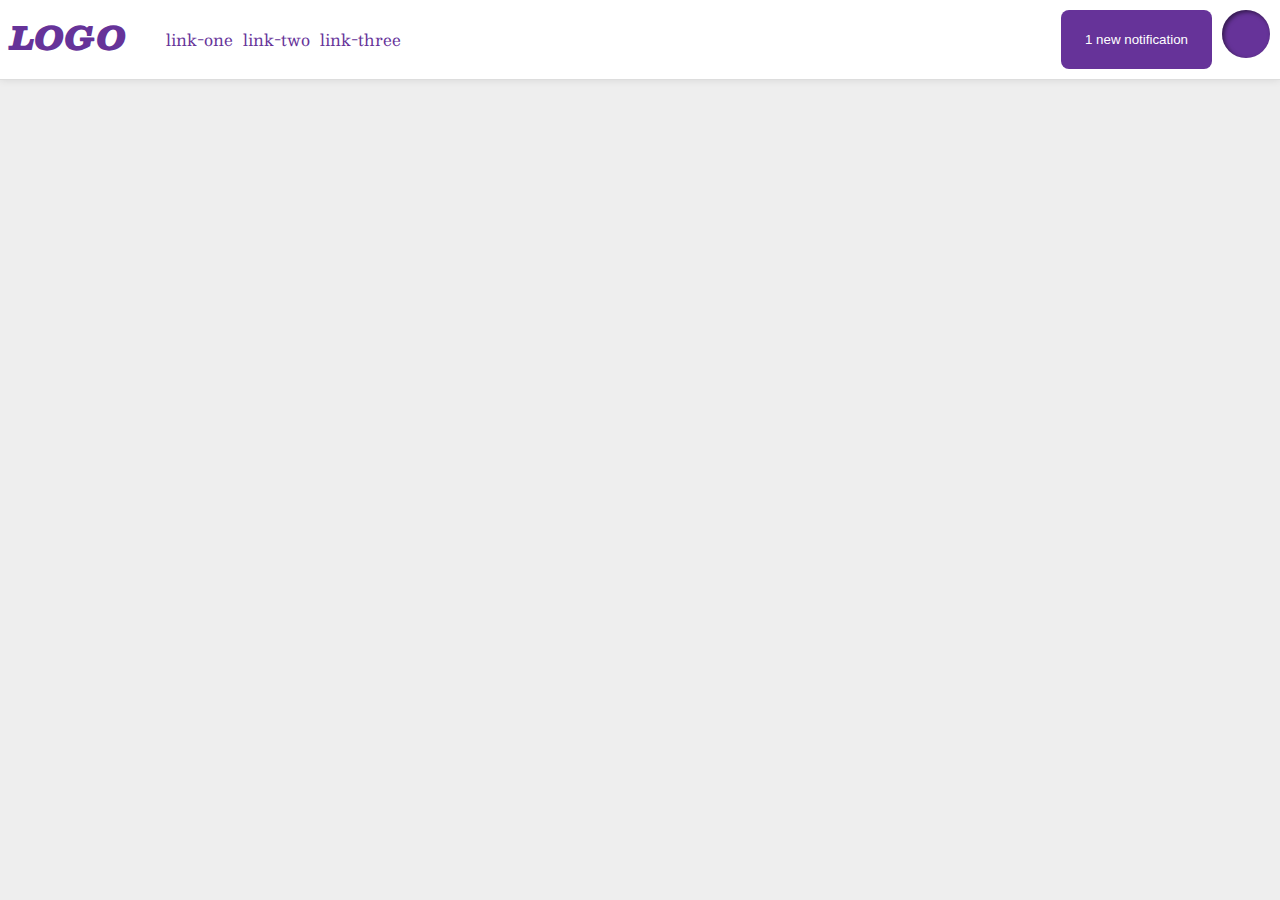
<file: foundations/flex/03-flex-header-2/index.html>
<!DOCTYPE html>
<html lang="en">
  <head>
    <meta charset="UTF-8">
    <meta http-equiv="X-UA-Compatible" content="IE=edge">
    <meta name="viewport" content="width=device-width, initial-scale=1.0">
    <title>Flex Header 2</title>
    <link rel="stylesheet" href="style.css">
  </head>
  <body>
    <div class="header">
      
      <div class='container-links'>
        <div class="logo">
        LOGO
        </div>
        
        <ul class="links">
          <li><a href="https://google.com">link-one</a></li>
          <li><a href="https://google.com">link-two</a></li>
          <li><a href="https://google.com">link-three</a></li>
        </ul>
      </div>
      <div class="container-notifications">
        <button class="notifications">
          1 new notification
        </button>
        <div class="profile-image"></div>
      </div>
    </div>
  </body>
</html>
</file>
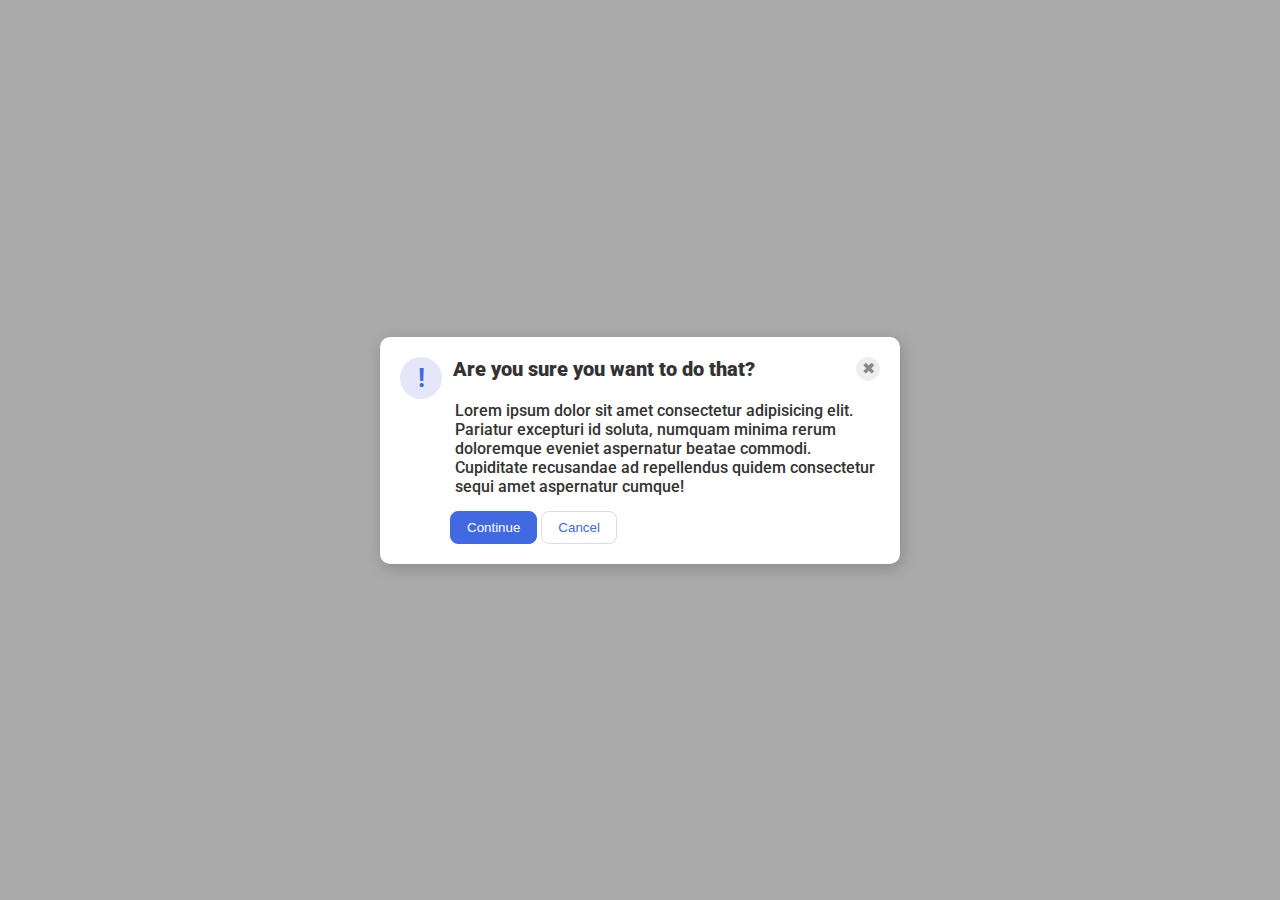
<file: foundations/flex/05-flex-modal/index.html>
<!DOCTYPE html>
<html lang="en">
  <head>
    <meta charset="UTF-8">
    <meta http-equiv="X-UA-Compatible" content="IE=edge">
    <meta name="viewport" content="width=device-width, initial-scale=1.0">
    <link rel="stylesheet" href="style.css">
    <title>Modal</title>
  </head>
  <body>
    <div class="modal">
      <div class="top-side">
        <div class="icon">!</div>
          <div class="header">Are you sure you want to do that?</div>
        <button class="close-button">✖</button>
      </div>
      <div class="bot-side">
        <div class="text">Lorem ipsum dolor sit amet consectetur adipisicing elit. Pariatur excepturi id soluta, numquam minima rerum doloremque eveniet aspernatur beatae commodi. Cupiditate recusandae ad repellendus quidem consectetur sequi amet aspernatur cumque!</div>
        <button class="continue">Continue</button>
        <button class="cancel">Cancel</button>
      </div>
    </div>
  </body>
</html>
</file>
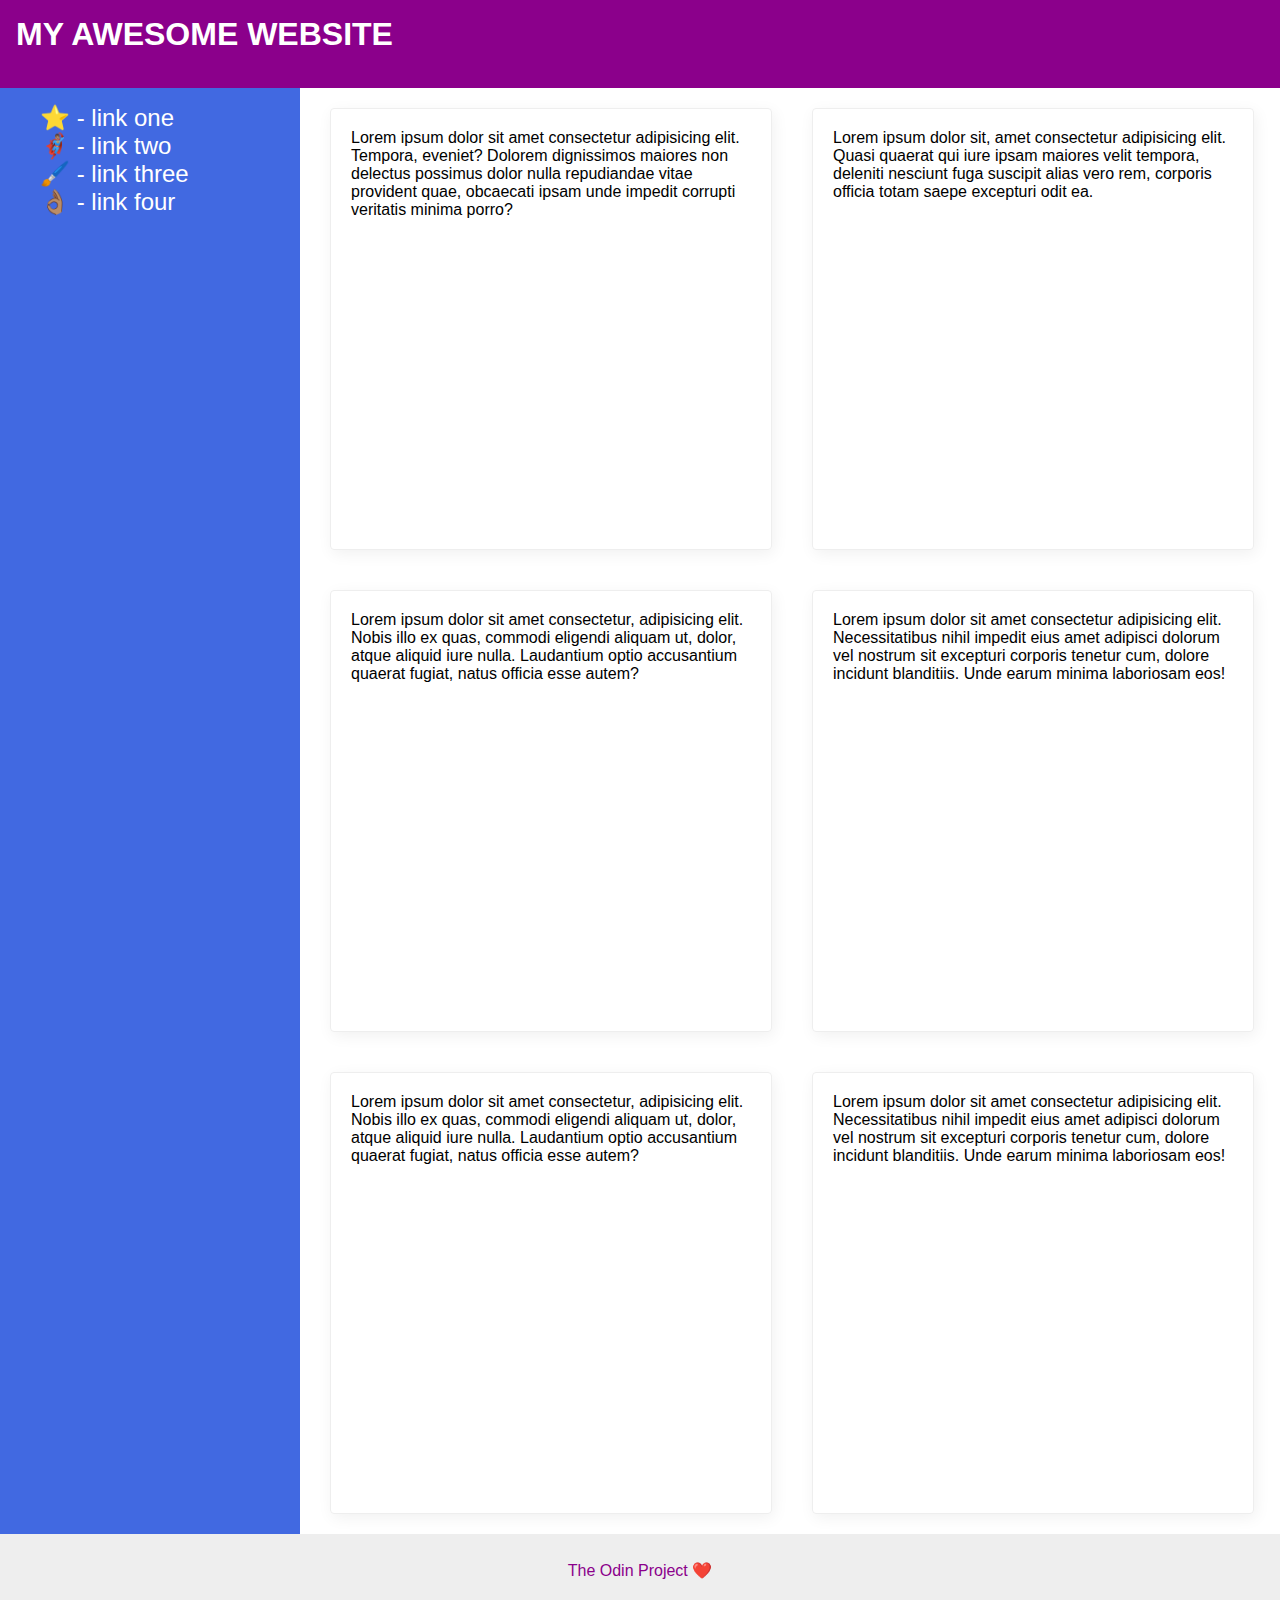
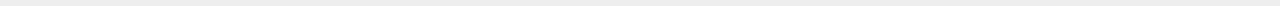
<file: foundations/flex/07-flex-layout-2/index.html>
<!DOCTYPE html>
<html lang="en">
  <head>
    <meta charset="UTF-8">
    <meta http-equiv="X-UA-Compatible" content="IE=edge">
    <meta name="viewport" content="width=device-width, initial-scale=1.0">
    <title>The Holy Grail</title>
    <link rel="stylesheet" href="style.css">
  </head>
  <body>
    <div class="header">
      MY AWESOME WEBSITE
    </div>
    <div class="container">
      <div class="sidebar">
        <ul>
          <li><a href="#">⭐ - link one</a></li>
          <li><a href="#">🦸🏽‍♂️ - link two</a></li>
          <li><a href="#">🖌️ - link three</a></li>
          <li><a href="#">👌🏽 - link four</a></li>
        </ul>
      </div>
      <div class="card-side">
        <div class="card">Lorem ipsum dolor sit amet consectetur adipisicing elit. Tempora, eveniet? Dolorem dignissimos maiores non delectus possimus dolor nulla repudiandae vitae provident quae, obcaecati ipsam unde impedit corrupti veritatis minima porro?</div>
        <div class="card">Lorem ipsum dolor sit, amet consectetur adipisicing elit. Quasi quaerat qui iure ipsam maiores velit tempora, deleniti nesciunt fuga suscipit alias vero rem, corporis officia totam saepe excepturi odit ea.</div>
        <div class="card">Lorem ipsum dolor sit amet consectetur, adipisicing elit. Nobis illo ex quas, commodi eligendi aliquam ut, dolor, atque aliquid iure nulla. Laudantium optio accusantium quaerat fugiat, natus officia esse autem?</div>
        <div class="card">Lorem ipsum dolor sit amet consectetur adipisicing elit. Necessitatibus nihil impedit eius amet adipisci dolorum vel nostrum sit excepturi corporis tenetur cum, dolore incidunt blanditiis. Unde earum minima laboriosam eos!</div>
        <div class="card">Lorem ipsum dolor sit amet consectetur, adipisicing elit. Nobis illo ex quas, commodi eligendi aliquam ut, dolor, atque aliquid iure nulla. Laudantium optio accusantium quaerat fugiat, natus officia esse autem?</div>
        <div class="card">Lorem ipsum dolor sit amet consectetur adipisicing elit. Necessitatibus nihil impedit eius amet adipisci dolorum vel nostrum sit excepturi corporis tenetur cum, dolore incidunt blanditiis. Unde earum minima laboriosam eos!</div>
      </div>
    </div>
    <div class="footer">
      The Odin Project ❤️
    </div>
  </body>
</html>
</file>
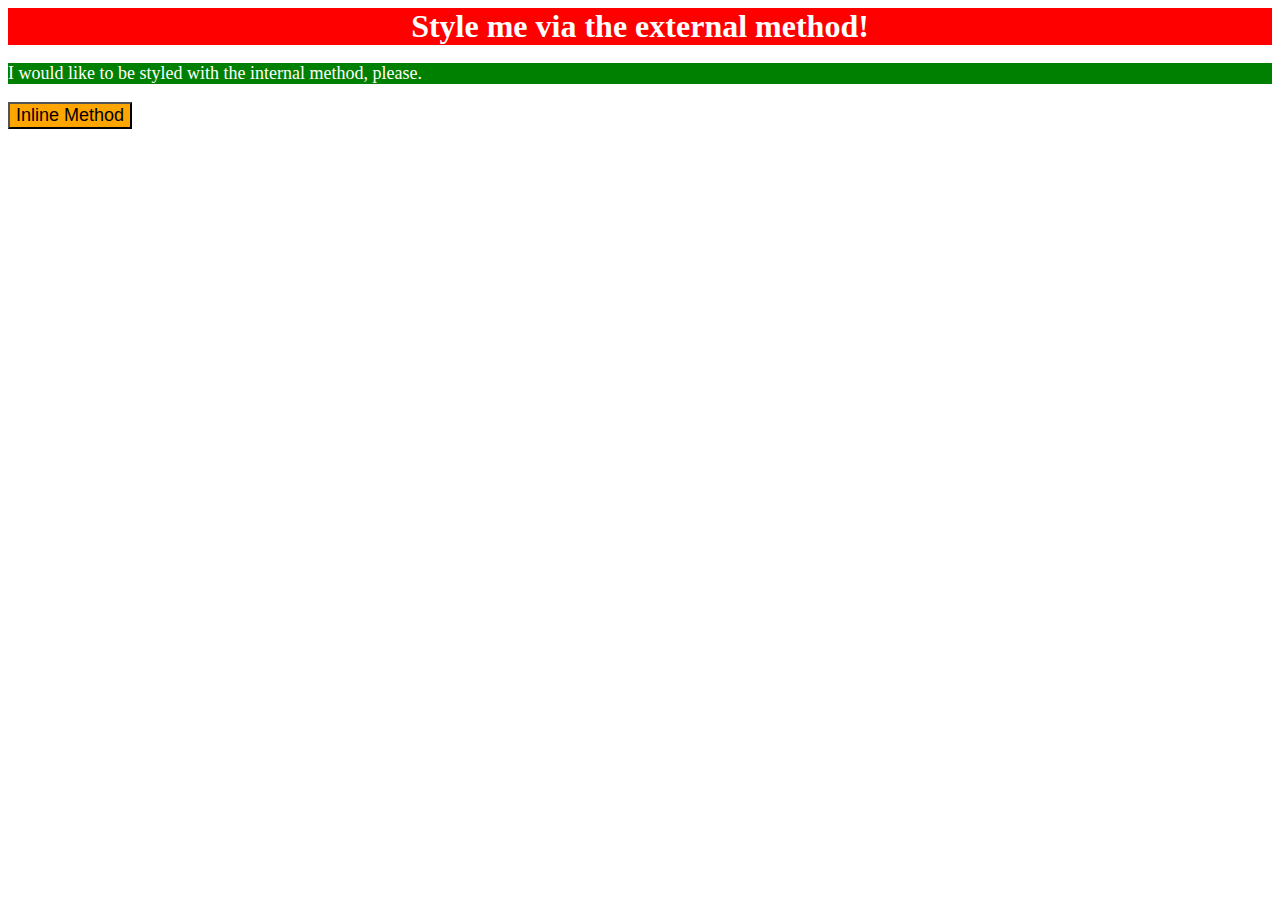
<file: foundations/intro-to-css/01-css-methods/index.html>
<!DOCTYPE html>
<html lang="en">
  <head>
    <meta charset="UTF-8">
    <meta http-equiv="X-UA-Compatible" content="IE=edge">
    <meta name="viewport" content="width=device-width, initial-scale=1.0">
    <title>Methods for Adding CSS</title>
    <style>
      p {
        background-color: green;
        color: white;
        font-size: 18px;
      }
    </style>
    <link rel="stylesheet" href="./styles.css"
  </head>
  <body>
    <div>Style me via the external method!</div>
    <p>I would like to be styled with the internal method, please.</p>
    <button style="background-color: orange; font-size: 18px;">Inline Method</button>
  </body>
</html>
</file>
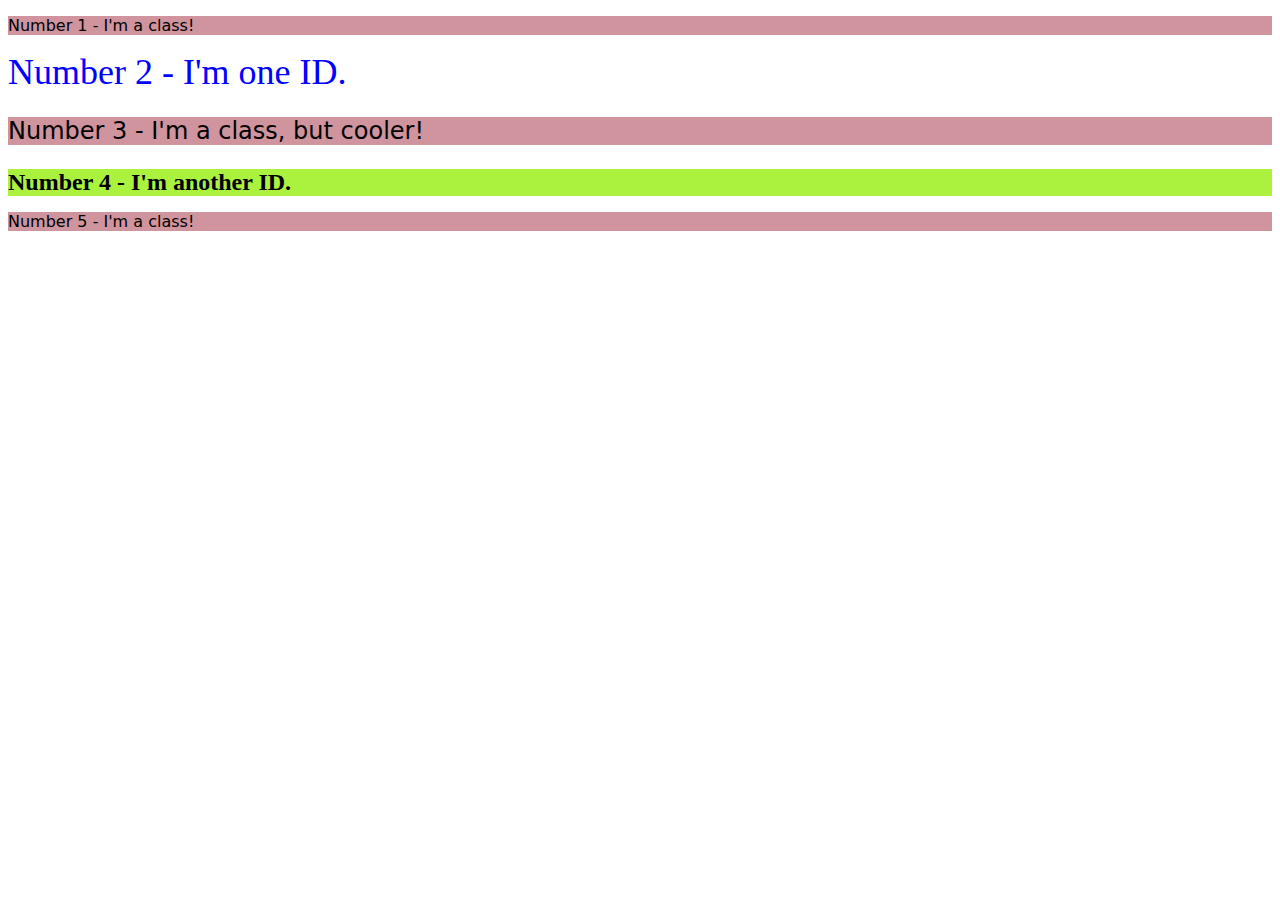
<file: foundations/intro-to-css/02-class-id-selectors/index.html>
<!DOCTYPE html>
<html lang="en">
  <head>
    <meta charset="UTF-8">
    <meta http-equiv="X-UA-Compatible" content="IE=edge">
    <meta name="viewport" content="width=device-width, initial-scale=1.0">
    <title>Class and ID Selectors</title>
    <link rel="stylesheet" href="style.css">
  </head>
  <body>
    <p class="odd">Number 1 - I'm a class!</p>
    <div id="div-1">Number 2 - I'm one ID.</div>
    <p class="odd cooler">Number 3 - I'm a class, but cooler!</p>
    <div id="div-2">Number 4 - I'm another ID.</div>
    <p class="odd">Number 5 - I'm a class!</p>
  </body>
</html>
</file>
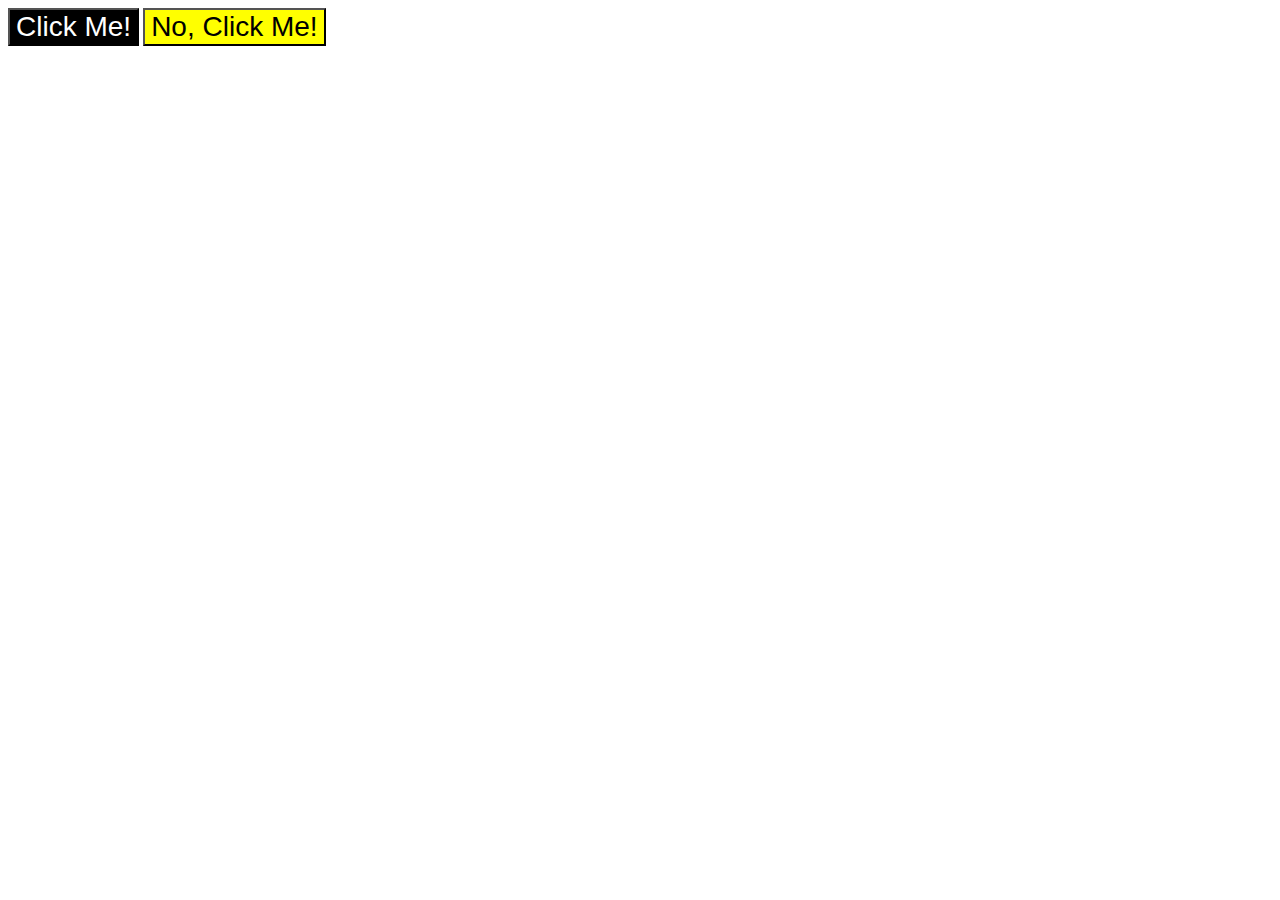
<file: foundations/intro-to-css/03-grouping-selectors/index.html>
<!DOCTYPE html>
<html lang="en">
  <head>
    <meta charset="UTF-8">
    <meta http-equiv="X-UA-Compatible" content="IE=edge">
    <meta name="viewport" content="width=device-width, initial-scale=1.0">
    <title>Grouping Selectors</title>
    <link rel="stylesheet" href="style.css">
  </head>
  <body>
    <button class="btn btn1">Click Me!</button>
    <button class="btn btn2">No, Click Me!</button>
  </body>
</html>
</file>
<file: foundations/flex/03-flex-header-2/style.css>
/* this is some magical font-importing.  
you'll learn about it later. */
@import url('https://fonts.googleapis.com/css2?family=Besley:ital,wght@0,400;1,900&display=swap');

body {
  margin: 0;
  background: #eee;
  font-family: Besley, serif;
}

.header {
  background: white;
  border-bottom: 1px solid #ddd;
  box-shadow: 0 0 8px rgba(0,0,0,.1);
}

.profile-image {
  background: rebeccapurple;
  box-shadow: inset 2px 2px 4px rgba(0,0,0,.5);
  border-radius: 50%;
  width: 48px;
  height: 48px;
}

.logo {
  color: rebeccapurple;
  font-size: 32px;
  font-weight: 900;
  font-style: italic;
}

button {
  border: none;
  border-radius: 8px;
  background: rebeccapurple;
  color: white;
  padding: 8px 24px;
}

a {
  /* this removes the line under our links */
  text-decoration: none;
  color: rebeccapurple;
}

ul {
  list-style-type: none;
}

/* my solution */
.header {
  display: flex;
  justify-content: space-between;
  padding: 10px;
}
.links {
  display: flex;
  gap:10px;
}
.container-notifications {
  display: flex;
  gap: 10px;
}
.container-links {
  display: flex;
}
</file>
<file: foundations/flex/05-flex-modal/style.css>
@import url('https://fonts.googleapis.com/css2?family=Roboto:wght@400;700&display=swap');

html, body {
  height: 100%;
}

body {
  font-family: Roboto, sans-serif;
  margin: 0;
  background: #aaa;
  color: #333;
  /* I'll give you this one for free lol */
  display: flex;
  align-items: center;
  justify-content: center;
}

.modal {
  background: white;
  width: 480px;
  border-radius: 10px;
  box-shadow: 2px 4px 16px rgba(0,0,0,.2);
}

.icon {
  color: royalblue;
  font-size: 26px;
  font-weight: 700;
  background: lavender;
  width: 42px;
  height: 42px;
  border-radius: 50%;
  display: flex;
  align-items: center;
  justify-content: center;
}

.close-button {
  background: #eee;
  border-radius: 50%;
  color: #888;
  font-weight: 400;
  font-size: 16px;
  height: 24px;
  width: 24px;
  display: flex;
  align-items: center;
  justify-content: center;
  border: 1px solid #eee;
  padding: 0;
}

button {
  cursor: pointer;
  padding: 8px 16px;
  border-radius: 8px;
}

button.continue {
  background: royalblue;
  border: 1px solid royalblue;
  color: white;
}

button.cancel {
  background: white;
  border: 1px solid #ddd;
  color: royalblue;
}
.top-side {
  display: flex;
  justify-content: space-between;
}

.modal {
  padding: 20px;
  flex-shrink: 1;
  display: flex;
  flex-direction: column;
}
.message {
  justify-content: flex-start;
}
.text {
  margin-left: 55px;
  font-weight: 500;
  margin-top: 2px;
  
}
.header {
  font-weight:900;
  align-content: flex-start;
  margin-left: -90px;
  font-size: 20px;
}
.continue {
  margin-left: 50px;
  margin-top: 15px;
}
</file>
<file: foundations/flex/07-flex-layout-2/style.css>
body {
  font-family: -apple-system, BlinkMacSystemFont, 'Segoe UI', Roboto, Oxygen, Ubuntu, Cantarell, 'Open Sans', 'Helvetica Neue', sans-serif;
  margin: 0;
  min-height: 100vh;
}

.header {
  height: 72px;
  background: darkmagenta;
  color: white;
}

.footer {
  height: 72px;
  background: #eee;
  color: darkmagenta;
}

.sidebar {
  width: 300px;
  background: royalblue;
  box-sizing: border-box;
}

.card {
  border: 1px solid #eee;
  box-shadow: 2px 4px 16px rgba(0,0,0,.06);
  border-radius: 4px;
}

/* My solution */
.container {
  display: flex;
  flex-direction: row;  
}

.card-side {
  display: flex;
  flex-wrap: wrap;
  align-content: stretch;
}

.card {
  padding: 20px;
  margin: 20px;
  width: 400px;
  height: 400px;
  flex-shrink: 1;
}

.sidebar {
  margin-right: 10px;
  flex-shrink: 0;
}

.sidebar ul {
  flex: 1;
  flex-wrap: wrap;
  /* padding-right: 100px;
  display: flex;
  flex-direction: column; */
}

ul li {
  text-decoration: none;
  list-style: none;
  flex-grow: 1;
}
a {
  text-decoration: none;
  color: white;
  font-size: 24px;
  margin: auto;
}

.footer {
  display: flex;
  justify-content: center;
  align-items: center;
}
.header {
  font-size: 32px;
  font-weight: 900;
  padding: 16px 0 0 16px;
}
</file>
<file: foundations/intro-to-css/01-css-methods/styles.css>
div {
    background-color: red;
    color: white;
    font-size: 32px;
    text-align: center;
    font-weight: bold;
}
</file>
<file: foundations/intro-to-css/02-class-id-selectors/style.css>
.odd {
    font-family: "Verdana", "DejaVu Sans", sans-serif;
    background-color: rgb(208, 148, 158);
}
#div-1 {
    color: blue;
    font-size: 36px;
}
.cooler {
    font-size: 24px;
}
#div-2 {
    background-color: rgb(171, 242, 63);
    font-size: 24px;
    font-weight: bold;
}
</file>
<file: foundations/intro-to-css/03-grouping-selectors/style.css>
.btn {
    font-size: 28px;
    font-family: Arial, Helvetica, 'Times New Roman', Times, sans-serif;
}
.btn1 {
    background-color: black;
    color: white;
}
.btn2 {
    background-color: yellow;
}
</file>
